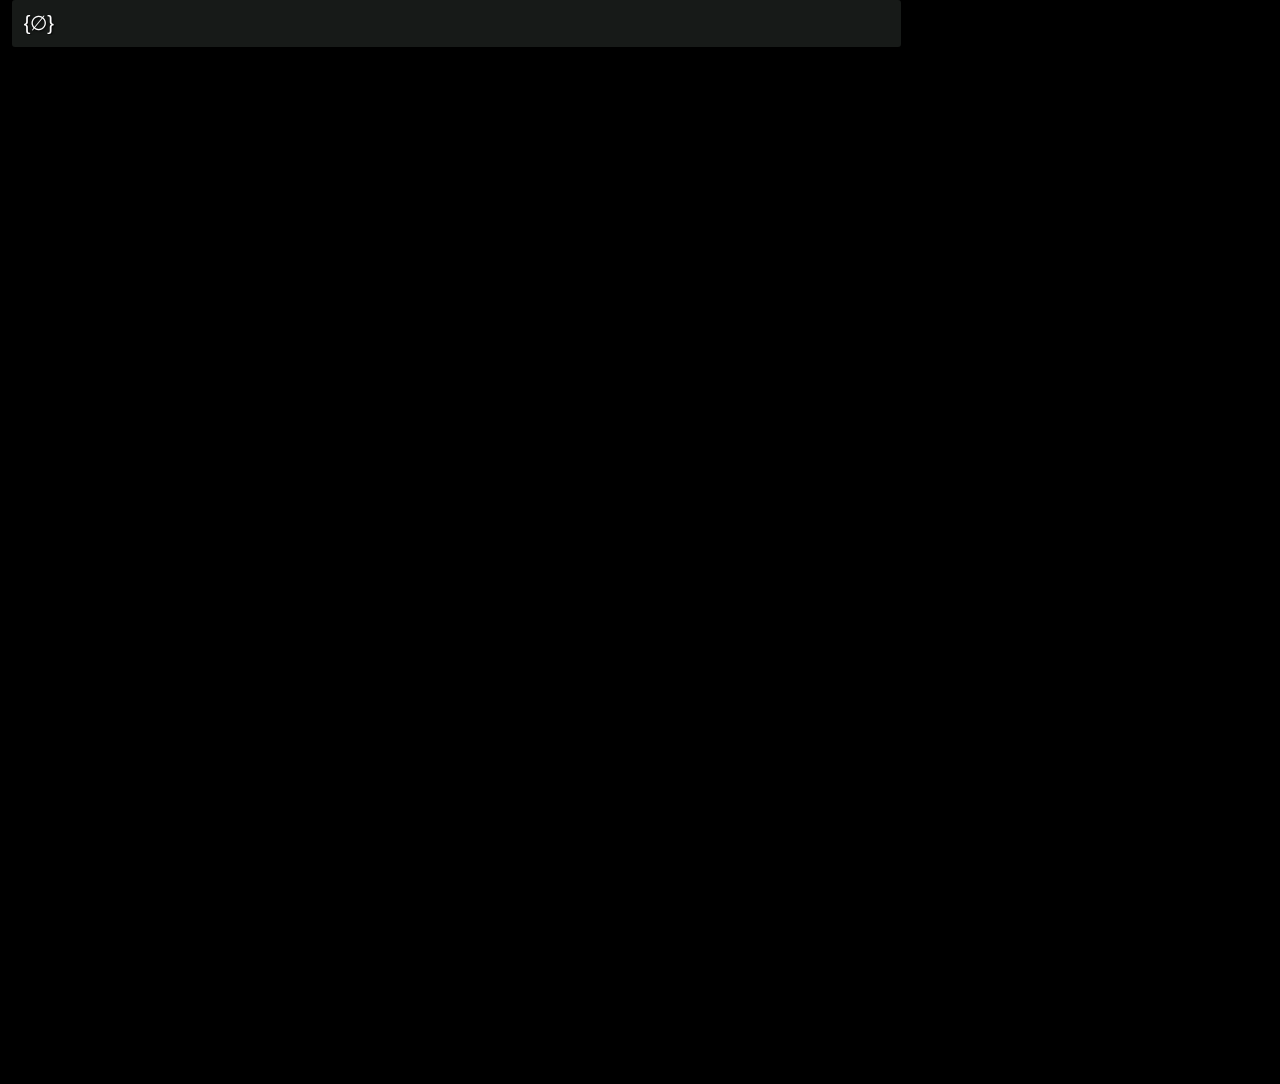
<file: src/desaparezco.html>
<!DOCTYPE html>
<html lang="en">
  <head>
    <meta charset="UTF-8">
    <meta name="viewport" content="width=device-width, initial-scale=1.0">
    <meta http-equiv="X-UA-Compatible" content="ie=edge">
    <title>senryu</title>
    <!--link rel="stylesheet" href="style.css"--!>
    <style>
    body {
        background:black;
    }
    .container {
        height: 100vh;
    }

    .container img {
        max-width: 100%;
        max-height: 100%;
    display: block;
    margin: 0 auto;
    }
    .custom-field::after {
  content: attr(aria-label);
}
.custom-field input {

  border: none;
  -webkit-appearance: none;
  -ms-appearance: none;
  -moz-appearance: none;
  appearance: none;
  padding: 12px;

  border-radius: 3px;
  position:fixed;
  z-index:10000;
  font-size: 20px;
  color:white;
  
text-shadow: 1px 1px 2px black;
}
          html, body {margin: 0; height: 100%; overflow: hidden}

          ::placeholder {
            color:white;
          }
          #exec_word {
            background: rgba(224,100,100, .1);
            bottom:0%;
          }
          #exec_tree {
            background: rgba(224,255,232, .1);
            top:0%;
          }
          img {
            position:fixed;
            filter: contrast(1);
          }
          button {
              display:none;
          }
    </style>
  </head>
  <body>
      <div class="container">
            <canvas width=1920 height=1080 id="dibujo"/>

      </div>
      <!--tree--!>
      <div class="input">
          {
            <label class="custom-field" >
            <input type="text" id="exec_tree" size="70" placeholder="{∅}">
            <button id="myButton" onclick="buttonCodeTree()">Submit</button>
            </label>
          }
      </div>
      <!--tree--!>

    <script src="./desaparezco.js"></script>
	<!--script src="index.js"></script--!>
  </body>
</html>
</file>
